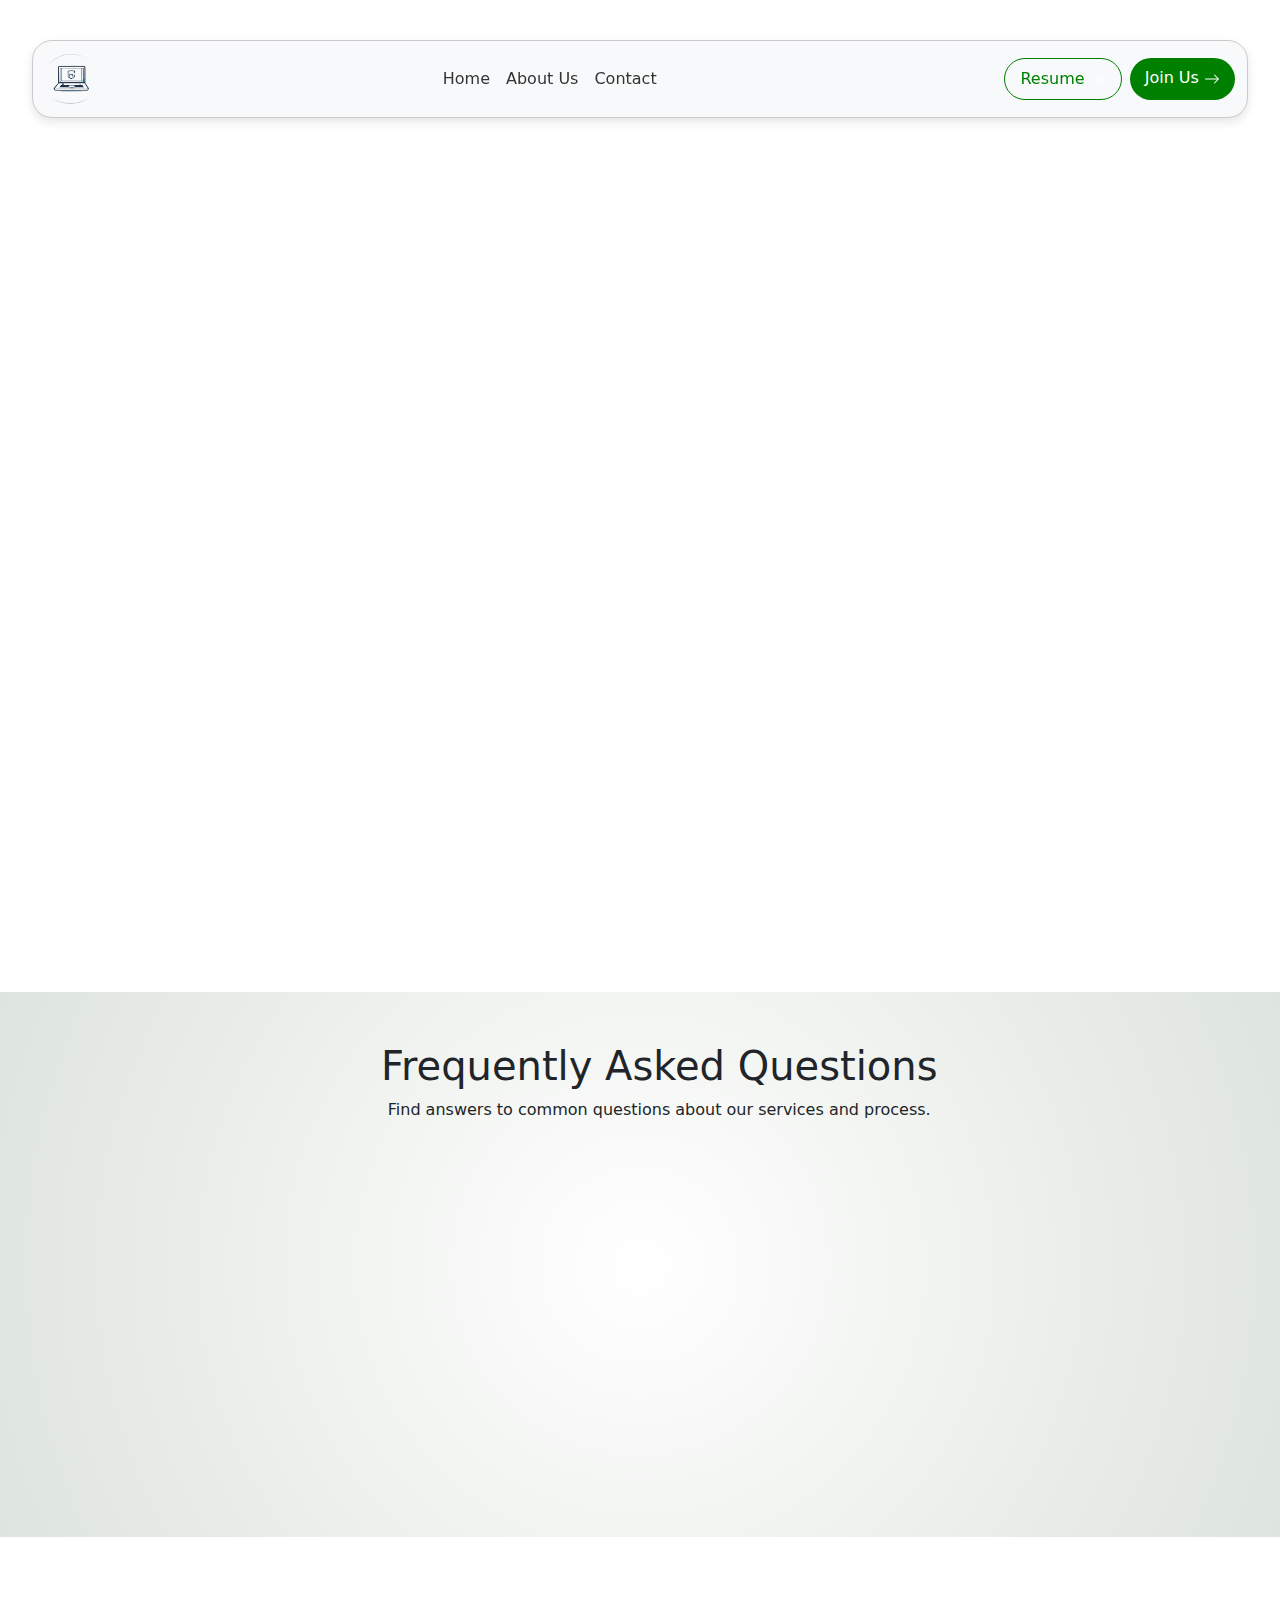
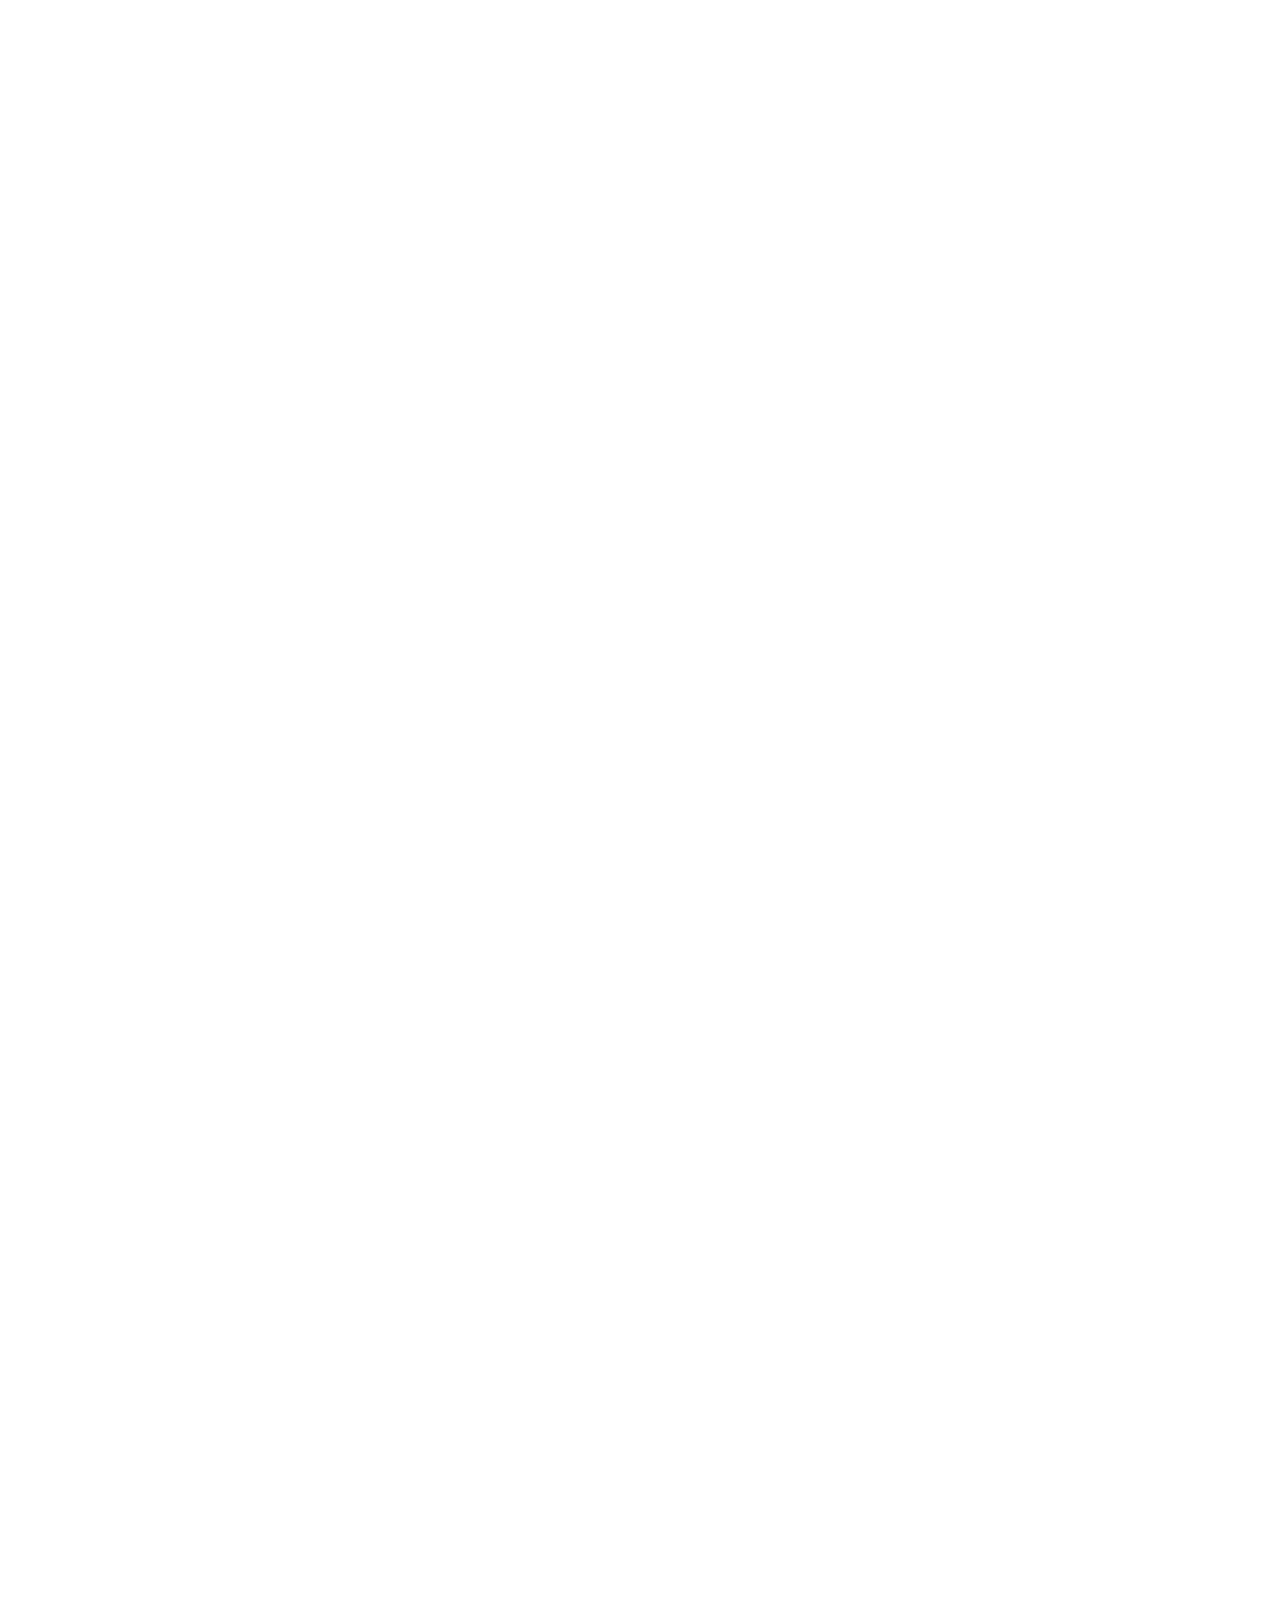
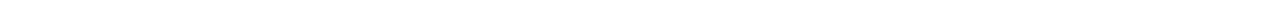
<file: contact.html>
<!doctype html>
<html lang="en">
  <head>
    <meta charset="utf-8">
    <meta name="viewport" content="width=device-width, initial-scale=1">
    <title>Contact Us</title>
    <link href="https://cdn.jsdelivr.net/npm/bootstrap@5.3.3/dist/css/bootstrap.min.css" rel="stylesheet" integrity="sha384-QWTKZyjpPEjISv5WaRU9OFeRpok6YctnYmDr5pNlyT2bRjXh0JMhjY6hW+ALEwIH" crossorigin="anonymous">
    <link rel="stylesheet" href="./css/contact.css">
    <link rel="icon" href="./Images/logo.png" type="image/x-icon">
  </head>
  <body>

    <nav class="navbar navbar-expand-lg bg-body-tertiary custom-navbar">
        <div class="container-fluid">
          <a class="navbar-brand" href="index.html">
            <img src="./Images/logo.png" alt="Logo" class="logo">
          </a>
          <button class="navbar-toggler" type="button" data-bs-toggle="collapse" data-bs-target="#navbarSupportedContent" aria-controls="navbarSupportedContent" aria-expanded="false" aria-label="Toggle navigation">
            <span class="navbar-toggler-icon"></span>
          </button>
          <div class="collapse navbar-collapse justify-content-center" id="navbarSupportedContent">
            <ul class="navbar-nav mb-2 mb-lg-0">
              <li class="nav-item">
                <a class="nav-link" href="index.html">Home</a>
              </li>
              <li class="nav-item">
                <a class="nav-link" href="about.html">About Us</a>
              </li>
              <li class="nav-item">
                <a class="nav-link" href="contact.html">Contact</a>
              </li>
            </ul>
          </div>
  
      
          <div class="d-none d-lg-flex justify-content-end"> 
            <a href="resume.html" class="btn btn-outline-success me-2 btn-nav">Resume <svg xmlns="http://www.w3.org/2000/svg" width="16" height="16" fill="currentColor" class="bi bi-arrow-right" viewBox="0 0 16 16">
                <path fill-rule="evenodd" d="M1 8a.5.5 0 0 1 .5-.5h11.793l-3.147-3.146a.5.5 0 0 1 .708-.708l4 4a.5.5 0 0 1 0 .708l-4 4a.5.5 0 0 1-.708-.708L13.293 8.5H1.5A.5.5 0 0 1 1 8"/>
              </svg></a>
            <a href="join.html" class="btn btn-success btn-nav">Join Us <svg xmlns="http://www.w3.org/2000/svg" width="16" height="16" fill="currentColor" class="bi bi-arrow-right" viewBox="0 0 16 16">
                <path fill-rule="evenodd" d="M1 8a.5.5 0 0 1 .5-.5h11.793l-3.147-3.146a.5.5 0 0 1 .708-.708l4 4a.5.5 0 0 1 0 .708l-4 4a.5.5 0 0 1-.708-.708L13.293 8.5H1.5A.5.5 0 0 1 1 8"/>
              </svg></a>
          </div>
        </div>
      </nav>

      <div class="section-1">
        <h1 class="section1-1">Get in Touch with <br> Oluwademilade</h1><br>
        <p>Ready to start a project or have any inquiries? Reach out now and let's create something amazing together.</p><br>
        <a href="#section-5"><button type="button" class="btn btn-success">Contact Now!</button></a>
      </div>

      <div class="section-2 fade-in">
        <div class="section2-1">
          <h1>Remote Office</h1>
          <p>Reach out to our remote team for any inquiries.</p>

          <p><span style="color: green; margin-right: 10px;"><svg xmlns="http://www.w3.org/2000/svg" width="16" height="16" fill="currentColor" class="bi bi-geo-alt-fill" viewBox="0 0 16 16">
            <path d="M8 16s6-5.686 6-10A6 6 0 0 0 2 6c0 4.314 6 10 6 10m0-7a3 3 0 1 1 0-6 3 3 0 0 1 0 6"/>
          </svg></span>Online</p>

          <a class="list" href="mailto:oluwademiladeadebiyi2@gmail.com"><p><span style="color: green; margin-right: 10px;"><svg xmlns="http://www.w3.org/2000/svg" width="16" height="16" fill="currentColor" class="bi bi-envelope-fill" viewBox="0 0 16 16">
            <path d="M.05 3.555A2 2 0 0 1 2 2h12a2 2 0 0 1 1.95 1.555L8 8.414zM0 4.697v7.104l5.803-3.558zM6.761 8.83l-6.57 4.027A2 2 0 0 0 2 14h12a2 2 0 0 0 1.808-1.144l-6.57-4.027L8 9.586zm3.436-.586L16 11.801V4.697z"/>
          </svg></span>oluwademiladeadebiyi2@gmail.com</p></a>
          
          <a class="list" href="tel:+2348107773828"><p><span style="color: green; margin-right: 10px;"><svg xmlns="http://www.w3.org/2000/svg" width="16" height="16" fill="currentColor" class="bi bi-envelope-fill" viewBox="0 0 16 16">
            <path d="M.05 3.555A2 2 0 0 1 2 2h12a2 2 0 0 1 1.95 1.555L8 8.414zM0 4.697v7.104l5.803-3.558zM6.761 8.83l-6.57 4.027A2 2 0 0 0 2 14h12a2 2 0 0 0 1.808-1.144l-6.57-4.027L8 9.586zm3.436-.586L16 11.801V4.697z"/>
          </svg></span>+234-810-777-3828</p></a>

        </div>
      </div>

      <div class="section-3">
       <center>
        <h1>Frequently Asked Questions</h1>
        <P>Find answers to common questions about our services and process.</P>
       </center>
<br><br>
       <div class="section3-1">
        <div class="section31-1 fade-in">
          
          <div class="item">
            <span class="question"><svg xmlns="http://www.w3.org/2000/svg" width="30" height="30" fill="currentColor" class="bi bi-question-circle-fill" viewBox="0 0 16 16">
              <path d="M16 8A8 8 0 1 1 0 8a8 8 0 0 1 16 0M5.496 6.033h.825c.138 0 .248-.113.266-.25.09-.656.54-1.134 1.342-1.134.686 0 1.314.343 1.314 1.168 0 .635-.374.927-.965 1.371-.673.489-1.206 1.06-1.168 1.987l.003.217a.25.25 0 0 0 .25.246h.811a.25.25 0 0 0 .25-.25v-.105c0-.718.273-.927 1.01-1.486.609-.463 1.244-.977 1.244-2.056 0-1.511-1.276-2.241-2.673-2.241-1.267 0-2.655.59-2.75 2.286a.237.237 0 0 0 .241.247m2.325 6.443c.61 0 1.029-.394 1.029-.927 0-.552-.42-.94-1.029-.94-.584 0-1.009.388-1.009.94 0 .533.425.927 1.01.927z"/>
            </svg> </span> <span class="faq"> How can I start a project?</span>
            <p style="color: rgb(49, 46, 46); margin-left: 45px;">You can start a project by filling out the contact form or emailing us directly.</p>
          </div>

          <div class="item">
            <span class="question"><svg xmlns="http://www.w3.org/2000/svg" width="30" height="30" fill="currentColor" class="bi bi-question-circle-fill" viewBox="0 0 16 16">
              <path d="M16 8A8 8 0 1 1 0 8a8 8 0 0 1 16 0M5.496 6.033h.825c.138 0 .248-.113.266-.25.09-.656.54-1.134 1.342-1.134.686 0 1.314.343 1.314 1.168 0 .635-.374.927-.965 1.371-.673.489-1.206 1.06-1.168 1.987l.003.217a.25.25 0 0 0 .25.246h.811a.25.25 0 0 0 .25-.25v-.105c0-.718.273-.927 1.01-1.486.609-.463 1.244-.977 1.244-2.056 0-1.511-1.276-2.241-2.673-2.241-1.267 0-2.655.59-2.75 2.286a.237.237 0 0 0 .241.247m2.325 6.443c.61 0 1.029-.394 1.029-.927 0-.552-.42-.94-1.029-.94-.584 0-1.009.388-1.009.94 0 .533.425.927 1.01.927z"/>
            </svg> </span> <span class="faq">What services do you offer?</span>
            <p style="color: rgb(49, 46, 46); margin-left: 45px;">We offer a range of web development services including front-end and back-end development, design, and consulting.</p>
          </div>
        </div>
<br><br>
        <div class="section31-1 fade-in">
          <div class="item">
            <span class="question"><svg xmlns="http://www.w3.org/2000/svg" width="30" height="30" fill="currentColor" class="bi bi-question-circle-fill" viewBox="0 0 16 16">
              <path d="M16 8A8 8 0 1 1 0 8a8 8 0 0 1 16 0M5.496 6.033h.825c.138 0 .248-.113.266-.25.09-.656.54-1.134 1.342-1.134.686 0 1.314.343 1.314 1.168 0 .635-.374.927-.965 1.371-.673.489-1.206 1.06-1.168 1.987l.003.217a.25.25 0 0 0 .25.246h.811a.25.25 0 0 0 .25-.25v-.105c0-.718.273-.927 1.01-1.486.609-.463 1.244-.977 1.244-2.056 0-1.511-1.276-2.241-2.673-2.241-1.267 0-2.655.59-2.75 2.286a.237.237 0 0 0 .241.247m2.325 6.443c.61 0 1.029-.394 1.029-.927 0-.552-.42-.94-1.029-.94-.584 0-1.009.388-1.009.94 0 .533.425.927 1.01.927z"/>
            </svg> </span> <span class="faq">How do I get a quote?</span>
            <p style="color: rgb(49, 46, 46); margin-left: 45px;">You can get a quote by providing details about your project through our contact form.</p>
          </div>
          <div class="item">
            <span class="question"><svg xmlns="http://www.w3.org/2000/svg" width="30" height="30" fill="currentColor" class="bi bi-question-circle-fill" viewBox="0 0 16 16">
              <path d="M16 8A8 8 0 1 1 0 8a8 8 0 0 1 16 0M5.496 6.033h.825c.138 0 .248-.113.266-.25.09-.656.54-1.134 1.342-1.134.686 0 1.314.343 1.314 1.168 0 .635-.374.927-.965 1.371-.673.489-1.206 1.06-1.168 1.987l.003.217a.25.25 0 0 0 .25.246h.811a.25.25 0 0 0 .25-.25v-.105c0-.718.273-.927 1.01-1.486.609-.463 1.244-.977 1.244-2.056 0-1.511-1.276-2.241-2.673-2.241-1.267 0-2.655.59-2.75 2.286a.237.237 0 0 0 .241.247m2.325 6.443c.61 0 1.029-.394 1.029-.927 0-.552-.42-.94-1.029-.94-.584 0-1.009.388-1.009.94 0 .533.425.927 1.01.927z"/>
            </svg> </span> <span class="faq">What is your support policy?</span>
            <p style="color: rgb(49, 46, 46); margin-left: 45px;">We offer 24/7 support through email and live chat to assist with any issues or questions.</p>
          </div>
        </div>
       </div>
      </div>

      <div class="section-4 fade-in">
        <div class="section4-1">
          <img src="./Images/image-14.jpg" alt="contact" width="100%" height="100%" class="contact-image">
        </div>

        <div class="section4-2">
           <h4 style="color: rgb(180, 243, 180);">Your Web Development Guru</h4>
           <h1 style="color: whitesmoke;">Ready to Work Together?</h1><br><br>
           <p style="color: whitesmoke;">Let's bring your web development project to life. Contact us today and let's start creating something great.</p><br>
           <a href="#section-5"><button type="button" class="btn" style="background-color: rgb(180, 243, 180); color: rgb(88, 86, 86);">Get Started!</button></a>
        </div>
      </div>

      <div class="section-5 fade-in" id="section-5">
       <center>
        <h3 style="color: rgb(79, 77, 77);">Fill the Form Below</h3>
       </center>
       <form class="contact-form" id="contactForm" action="" method="POST">
        <div class="mb-3">
          <label for="exampleInputName" class="form-label">Full Name</label>
          <input type="text" class="form-control" id="name" name="Full Name" placeholder="Enter full name" required>
        </div>
        <div class="mb-3">
          <label for="exampleInputNumber" class="form-label">Phone Number</label>
          <input type="number" name="Phone Number" class="form-control" id="phone number" placeholder="e.g 080xxxxxxx" required>
        </div>
        <div class="mb-3">
          <label for="exampleInputEmail1" class="form-label">Email address</label>
          <input type="email" name="email" class="form-control" id="email" aria-describedby="emailHelp" placeholder="e.g abc2@gmail.com" required>
          <div id="emailHelp" class="form-text">We'll never share your email with anyone else.</div>
        </div>
        <div class="mb-3">
          <label for="subject" class="form-label">Subject</label>
          <input type="text" name="subject" class="form-control" id="subject" placeholder="Subject of your request..." required>
        </div>
        <div class="mb-3">
          <label for="exampleInputPassword1" class="form-label">Message</label>
          <textarea type="text" name="additional-note" class="form-control" id="message" placeholder="Speak to us..." required></textarea>
        </div>
        <div class="mb-3 form-check">
          <input type="checkbox" class="form-check-input" name="confirm" id="Check1" required>
          <label class="form-check-label" for="exampleCheck1">Confirm</label>
        </div>
        <button type="submit" class="btn btn-success">Submit</button>
      </form>
      </div>


      <div class="section-7 fade-in">
        <div class="section7-1">
          <a href="index.html"> <span class="section7-2">Home</span></a>
          <a href="about.html"> <span class="section7-2">About Us</span></a>
          <a href="contact.html"> <span class="section7-2">Contact</span></a>
          <a href="resume.html "> <span class="section7-2">Resume</span></a>
          <a href="join.html"> <span class="section7-2">Join Us</span></a>
        </div><br><br>
        <hr style="color: white;"><br><br>
        <div class="section7-3">
          <span class="section7-3-1">
            <a href="https://www.x.com/" target="_blank"><svg xmlns="http://www.w3.org/2000/svg" width="20" height="20" fill="currentColor" class="bi bi-twitter-x" viewBox="0 0 16 16">
              <path d="M12.6.75h2.454l-5.36 6.142L16 15.25h-4.937l-3.867-5.07-4.425 5.07H.316l5.733-6.57L0 .75h5.063l3.495 4.633L12.601.75Zm-.86 13.028h1.36L4.323 2.145H2.865z"/>
            </svg></a>
          </span>
          <span class="section7-3-1">
            <a href="https://www.facebook.com/Ōlüwå Dëmílädë" target="_blank"><svg xmlns="http://www.w3.org/2000/svg" width="20" height="20" fill="currentColor" class="bi bi-facebook" viewBox="0 0 16 16">
            <path d="M16 8.049c0-4.446-3.582-8.05-8-8.05C3.58 0-.002 3.603-.002 8.05c0 4.017 2.926 7.347 6.75 7.951v-5.625h-2.03V8.05H6.75V6.275c0-2.017 1.195-3.131 3.022-3.131.876 0 1.791.157 1.791.157v1.98h-1.009c-.993 0-1.303.621-1.303 1.258v1.51h2.218l-.354 2.326H9.25V16c3.824-.604 6.75-3.934 6.75-7.951"/>
          </svg></a>
        </span>
          <span class="section7-3-1">
            <a href="https://www.instagram.com/demmy.246" target="_blank"><svg xmlns="http://www.w3.org/2000/svg" width="20" height="20" fill="currentColor" class="bi bi-instagram" viewBox="0 0 16 16">
            <path d="M8 0C5.829 0 5.556.01 4.703.048 3.85.088 3.269.222 2.76.42a3.9 3.9 0 0 0-1.417.923A3.9 3.9 0 0 0 .42 2.76C.222 3.268.087 3.85.048 4.7.01 5.555 0 5.827 0 8.001c0 2.172.01 2.444.048 3.297.04.852.174 1.433.372 1.942.205.526.478.972.923 1.417.444.445.89.719 1.416.923.51.198 1.09.333 1.942.372C5.555 15.99 5.827 16 8 16s2.444-.01 3.298-.048c.851-.04 1.434-.174 1.943-.372a3.9 3.9 0 0 0 1.416-.923c.445-.445.718-.891.923-1.417.197-.509.332-1.09.372-1.942C15.99 10.445 16 10.173 16 8s-.01-2.445-.048-3.299c-.04-.851-.175-1.433-.372-1.941a3.9 3.9 0 0 0-.923-1.417A3.9 3.9 0 0 0 13.24.42c-.51-.198-1.092-.333-1.943-.372C10.443.01 10.172 0 7.998 0zm-.717 1.442h.718c2.136 0 2.389.007 3.232.046.78.035 1.204.166 1.486.275.373.145.64.319.92.599s.453.546.598.92c.11.281.24.705.275 1.485.039.843.047 1.096.047 3.231s-.008 2.389-.047 3.232c-.035.78-.166 1.203-.275 1.485a2.5 2.5 0 0 1-.599.919c-.28.28-.546.453-.92.598-.28.11-.704.24-1.485.276-.843.038-1.096.047-3.232.047s-2.39-.009-3.233-.047c-.78-.036-1.203-.166-1.485-.276a2.5 2.5 0 0 1-.92-.598 2.5 2.5 0 0 1-.6-.92c-.109-.281-.24-.705-.275-1.485-.038-.843-.046-1.096-.046-3.233s.008-2.388.046-3.231c.036-.78.166-1.204.276-1.486.145-.373.319-.64.599-.92s.546-.453.92-.598c.282-.11.705-.24 1.485-.276.738-.034 1.024-.044 2.515-.045zm4.988 1.328a.96.96 0 1 0 0 1.92.96.96 0 0 0 0-1.92m-4.27 1.122a4.109 4.109 0 1 0 0 8.217 4.109 4.109 0 0 0 0-8.217m0 1.441a2.667 2.667 0 1 1 0 5.334 2.667 2.667 0 0 1 0-5.334"/>
          </svg></a>
        </span>
          <span class="section7-3-1">
            <a href="https://www.linkedin.com/in/oluwademilade-adebiyi-7a6b29294" target="_blank"><svg xmlns="http://www.w3.org/2000/svg" width="20" height="20" fill="currentColor" class="bi bi-linkedin" viewBox="0 0 16 16">
            <path d="M0 1.146C0 .513.526 0 1.175 0h13.65C15.474 0 16 .513 16 1.146v13.708c0 .633-.526 1.146-1.175 1.146H1.175C.526 16 0 15.487 0 14.854zm4.943 12.248V6.169H2.542v7.225zm-1.2-8.212c.837 0 1.358-.554 1.358-1.248-.015-.709-.52-1.248-1.342-1.248S2.4 3.226 2.4 3.934c0 .694.521 1.248 1.327 1.248zm4.908 8.212V9.359c0-.216.016-.432.08-.586.173-.431.568-.878 1.232-.878.869 0 1.216.662 1.216 1.634v3.865h2.401V9.25c0-2.22-1.184-3.252-2.764-3.252-1.274 0-1.845.7-2.165 1.193v.025h-.016l.016-.025V6.169h-2.4c.03.678 0 7.225 0 7.225z"/>
          </svg></a>
        </span>
        </div>

        <div class="section7-4">
          <p>© Demmy's Web Mastery 2024, All Rights Reserved</p>
        </div>
      </div>

      <script>
        window.addEventListener('scroll', function() {
          const sections = document.querySelectorAll('.fade-in');
          
        
          sections.forEach(function(section) {
            const offsetTop = section.offsetTop;
            const height = section.offsetHeight;
            
        
            if (window.scrollY + window.innerHeight > offsetTop && window.scrollY < offsetTop + height) {
        
              section.classList.add('in-view');
            } else {
              section.classList.remove('in-view');
            }
          });
        });





        document.getElementById("contactForm").addEventListener("submit", function(event) {
          event.preventDefault();
      
          const submitButton = document.querySelector('button[type="submit"]');
          submitButton.disabled = true;
          submitButton.textContent = "Please wait...";
      
          const formData = new FormData(this);
      
          fetch("https://formspree.io/f/mgegwkop", { 
            method: "POST",
            body: formData,
            headers: {
              'Accept': 'application/json'
            }
          }).then(function(response) {
            if (response.ok) {
              alert("Thank you for your response");
              
              document.getElementById("contactForm").reset();
              submitButton.disabled = false;
              submitButton.textContent = "Submit";
            } else {
              // Handle errors
              alert("Oops! There was a problem submitting the form.");
              submitButton.disabled = false;
              submitButton.textContent = "Submit";
            }
          }).catch(function(error) {
            // Handle network errors
            alert("Oops! There was a problem submitting the form.");
            submitButton.disabled = false;
            submitButton.textContent = "Submit";
          });
        });
      </script>

    <script src="https://cdn.jsdelivr.net/npm/bootstrap@5.3.3/dist/js/bootstrap.bundle.min.js" integrity="sha384-YvpcrYf0tY3lHB60NNkmXc5s9fDVZLESaAA55NDzOxhy9GkcIdslK1eN7N6jIeHz" crossorigin="anonymous"></script>
  </body>
</html>
</file>
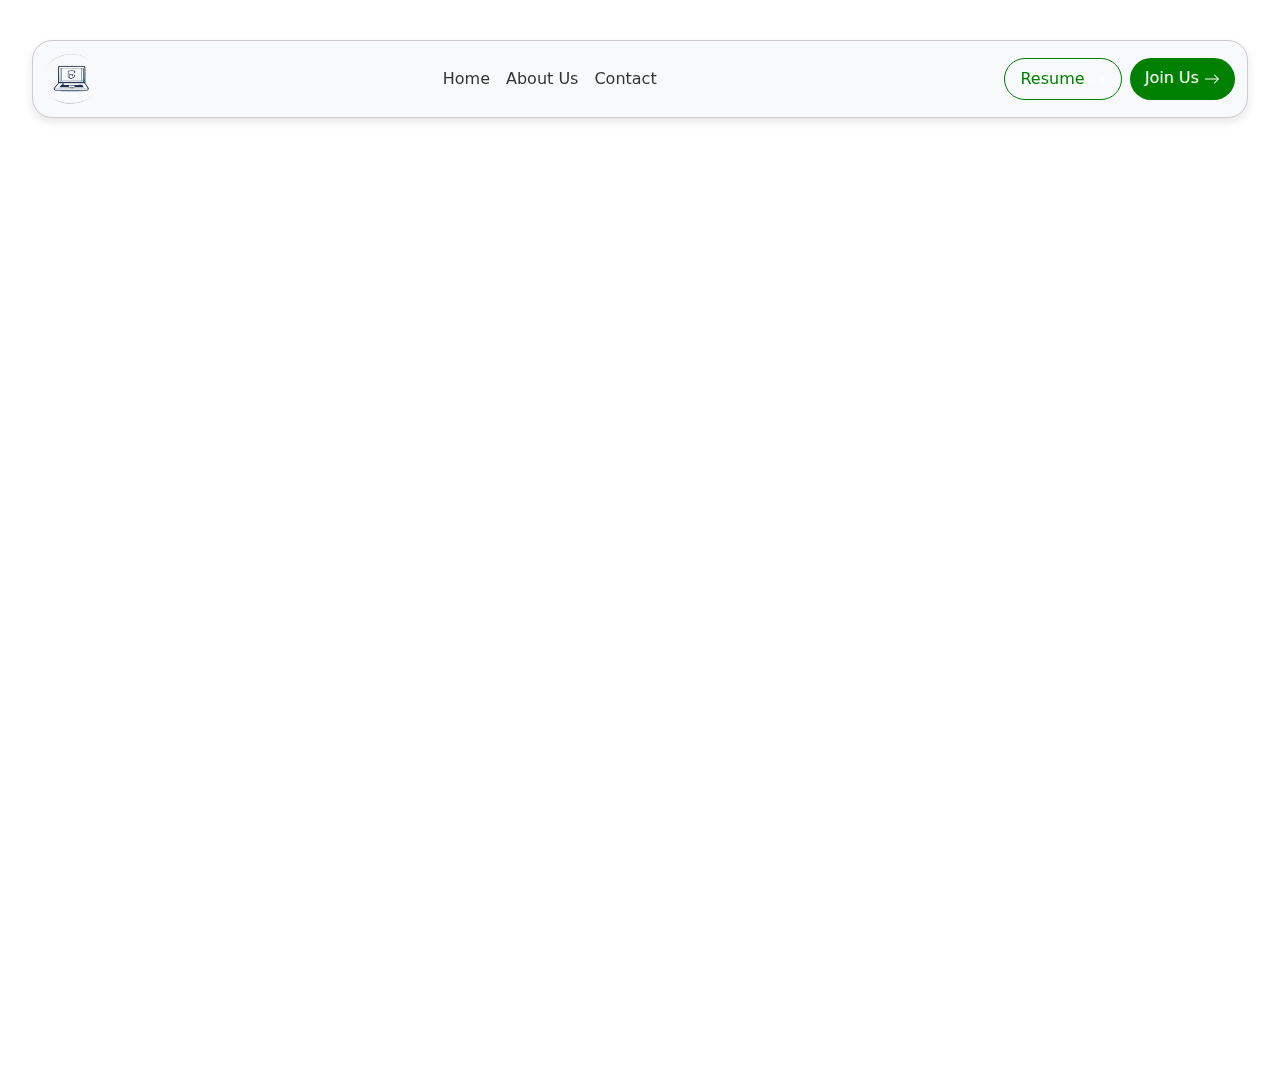
<file: join.html>
<!doctype html>
<html lang="en">
  <head>
    <meta charset="utf-8">
    <meta name="viewport" content="width=device-width, initial-scale=1">
    <title>Join Us</title>
    <link href="https://cdn.jsdelivr.net/npm/bootstrap@5.3.3/dist/css/bootstrap.min.css" rel="stylesheet" integrity="sha384-QWTKZyjpPEjISv5WaRU9OFeRpok6YctnYmDr5pNlyT2bRjXh0JMhjY6hW+ALEwIH" crossorigin="anonymous">
    <link rel="stylesheet" href="./css/join.css">
    <link rel="icon" href="./Images/logo.png" type="image/x-icon">
  </head>
  <body>

    <nav class="navbar navbar-expand-lg bg-body-tertiary custom-navbar">
        <div class="container-fluid">
          <a class="navbar-brand" href="index.html">
            <img src="./Images/logo.png" alt="Logo" class="logo">
          </a>
          <button class="navbar-toggler" type="button" data-bs-toggle="collapse" data-bs-target="#navbarSupportedContent" aria-controls="navbarSupportedContent" aria-expanded="false" aria-label="Toggle navigation">
            <span class="navbar-toggler-icon"></span>
          </button>
          <div class="collapse navbar-collapse justify-content-center" id="navbarSupportedContent">
            <ul class="navbar-nav mb-2 mb-lg-0">
              <li class="nav-item">
                <a class="nav-link" href="index.html">Home</a>
              </li>
              <li class="nav-item">
                <a class="nav-link" href="about.html">About Us</a>
              </li>
              <li class="nav-item">
                <a class="nav-link" href="contact.html">Contact</a>
              </li>
            </ul>
          </div>
  
      
          <div class="d-none d-lg-flex justify-content-end"> 
            <a href="resume.html" class="btn btn-outline-success me-2 btn-nav">Resume <svg xmlns="http://www.w3.org/2000/svg" width="16" height="16" fill="currentColor" class="bi bi-arrow-right" viewBox="0 0 16 16">
                <path fill-rule="evenodd" d="M1 8a.5.5 0 0 1 .5-.5h11.793l-3.147-3.146a.5.5 0 0 1 .708-.708l4 4a.5.5 0 0 1 0 .708l-4 4a.5.5 0 0 1-.708-.708L13.293 8.5H1.5A.5.5 0 0 1 1 8"/>
              </svg></a>
            <a href="join.html" class="btn btn-success btn-nav">Join Us <svg xmlns="http://www.w3.org/2000/svg" width="16" height="16" fill="currentColor" class="bi bi-arrow-right" viewBox="0 0 16 16">
                <path fill-rule="evenodd" d="M1 8a.5.5 0 0 1 .5-.5h11.793l-3.147-3.146a.5.5 0 0 1 .708-.708l4 4a.5.5 0 0 1 0 .708l-4 4a.5.5 0 0 1-.708-.708L13.293 8.5H1.5A.5.5 0 0 1 1 8"/>
              </svg></a>
          </div>
        </div>
      </nav>

      <div class="section-1">
        <h1 class="oops">OOPS</h1>
        <p class="oops-1">We are currently not accepting collaboration till further notice.</p>
      </div>

      <div class="section-7 fade-in">
        <div class="section7-1">
          <a href="index.html"> <span class="section7-2">Home</span></a>
          <a href="about.html"> <span class="section7-2">About Us</span></a>
          <a href="contact.html"> <span class="section7-2">Contact</span></a>
          <a href="resume.html"> <span class="section7-2">Resume</span></a>
          <a href="join.html"> <span class="section7-2">Join Us</span></a>
        </div><br><br>
        <hr style="color: white;"><br><br>
        <div class="section7-3">
            <span class="section7-3-1">
              <a href="https://www.x.com/" target="_blank"><svg xmlns="http://www.w3.org/2000/svg" width="20" height="20" fill="currentColor" class="bi bi-twitter-x" viewBox="0 0 16 16">
                <path d="M12.6.75h2.454l-5.36 6.142L16 15.25h-4.937l-3.867-5.07-4.425 5.07H.316l5.733-6.57L0 .75h5.063l3.495 4.633L12.601.75Zm-.86 13.028h1.36L4.323 2.145H2.865z"/>
              </svg></a>
            </span>
            <span class="section7-3-1">
              <a href="https://www.facebook.com/Ōlüwå Dëmílädë" target="_blank"><svg xmlns="http://www.w3.org/2000/svg" width="20" height="20" fill="currentColor" class="bi bi-facebook" viewBox="0 0 16 16">
              <path d="M16 8.049c0-4.446-3.582-8.05-8-8.05C3.58 0-.002 3.603-.002 8.05c0 4.017 2.926 7.347 6.75 7.951v-5.625h-2.03V8.05H6.75V6.275c0-2.017 1.195-3.131 3.022-3.131.876 0 1.791.157 1.791.157v1.98h-1.009c-.993 0-1.303.621-1.303 1.258v1.51h2.218l-.354 2.326H9.25V16c3.824-.604 6.75-3.934 6.75-7.951"/>
            </svg></a>
          </span>
            <span class="section7-3-1">
              <a href="https://www.instagram.com/demmy.246" target="_blank"><svg xmlns="http://www.w3.org/2000/svg" width="20" height="20" fill="currentColor" class="bi bi-instagram" viewBox="0 0 16 16">
              <path d="M8 0C5.829 0 5.556.01 4.703.048 3.85.088 3.269.222 2.76.42a3.9 3.9 0 0 0-1.417.923A3.9 3.9 0 0 0 .42 2.76C.222 3.268.087 3.85.048 4.7.01 5.555 0 5.827 0 8.001c0 2.172.01 2.444.048 3.297.04.852.174 1.433.372 1.942.205.526.478.972.923 1.417.444.445.89.719 1.416.923.51.198 1.09.333 1.942.372C5.555 15.99 5.827 16 8 16s2.444-.01 3.298-.048c.851-.04 1.434-.174 1.943-.372a3.9 3.9 0 0 0 1.416-.923c.445-.445.718-.891.923-1.417.197-.509.332-1.09.372-1.942C15.99 10.445 16 10.173 16 8s-.01-2.445-.048-3.299c-.04-.851-.175-1.433-.372-1.941a3.9 3.9 0 0 0-.923-1.417A3.9 3.9 0 0 0 13.24.42c-.51-.198-1.092-.333-1.943-.372C10.443.01 10.172 0 7.998 0zm-.717 1.442h.718c2.136 0 2.389.007 3.232.046.78.035 1.204.166 1.486.275.373.145.64.319.92.599s.453.546.598.92c.11.281.24.705.275 1.485.039.843.047 1.096.047 3.231s-.008 2.389-.047 3.232c-.035.78-.166 1.203-.275 1.485a2.5 2.5 0 0 1-.599.919c-.28.28-.546.453-.92.598-.28.11-.704.24-1.485.276-.843.038-1.096.047-3.232.047s-2.39-.009-3.233-.047c-.78-.036-1.203-.166-1.485-.276a2.5 2.5 0 0 1-.92-.598 2.5 2.5 0 0 1-.6-.92c-.109-.281-.24-.705-.275-1.485-.038-.843-.046-1.096-.046-3.233s.008-2.388.046-3.231c.036-.78.166-1.204.276-1.486.145-.373.319-.64.599-.92s.546-.453.92-.598c.282-.11.705-.24 1.485-.276.738-.034 1.024-.044 2.515-.045zm4.988 1.328a.96.96 0 1 0 0 1.92.96.96 0 0 0 0-1.92m-4.27 1.122a4.109 4.109 0 1 0 0 8.217 4.109 4.109 0 0 0 0-8.217m0 1.441a2.667 2.667 0 1 1 0 5.334 2.667 2.667 0 0 1 0-5.334"/>
            </svg></a>
          </span>
            <span class="section7-3-1">
              <a href="https://www.linkedin.com/in/oluwademilade-adebiyi-7a6b29294" target="_blank"><svg xmlns="http://www.w3.org/2000/svg" width="20" height="20" fill="currentColor" class="bi bi-linkedin" viewBox="0 0 16 16">
              <path d="M0 1.146C0 .513.526 0 1.175 0h13.65C15.474 0 16 .513 16 1.146v13.708c0 .633-.526 1.146-1.175 1.146H1.175C.526 16 0 15.487 0 14.854zm4.943 12.248V6.169H2.542v7.225zm-1.2-8.212c.837 0 1.358-.554 1.358-1.248-.015-.709-.52-1.248-1.342-1.248S2.4 3.226 2.4 3.934c0 .694.521 1.248 1.327 1.248zm4.908 8.212V9.359c0-.216.016-.432.08-.586.173-.431.568-.878 1.232-.878.869 0 1.216.662 1.216 1.634v3.865h2.401V9.25c0-2.22-1.184-3.252-2.764-3.252-1.274 0-1.845.7-2.165 1.193v.025h-.016l.016-.025V6.169h-2.4c.03.678 0 7.225 0 7.225z"/>
            </svg></a>
          </span>
          </div>

        <div class="section7-4">
          <p>© Demmy's Web Mastery 2024, All Rights Reserved</p>
        </div>
      </div>

      <script>
        window.addEventListener('scroll', function() {
          const sections = document.querySelectorAll('.fade-in');
          
        
          sections.forEach(function(section) {
            const offsetTop = section.offsetTop;
            const height = section.offsetHeight;
            
        
            if (window.scrollY + window.innerHeight > offsetTop && window.scrollY < offsetTop + height) {
        
              section.classList.add('in-view');
            } else {
              section.classList.remove('in-view');
            }
          });
        });
      </script>
    <script src="https://cdn.jsdelivr.net/npm/bootstrap@5.3.3/dist/js/bootstrap.bundle.min.js" integrity="sha384-YvpcrYf0tY3lHB60NNkmXc5s9fDVZLESaAA55NDzOxhy9GkcIdslK1eN7N6jIeHz" crossorigin="anonymous"></script>
  </body>
</html>
</file>
<file: css/contact.css>
.section-1{
  opacity: 0;
  animation: fadeIn 2s forwards;
}

@keyframes fadeIn {
  to {
    opacity: 1;
  }
}
.custom-navbar {
    margin-top: 20px;
    margin-left: 2.5%;
    border-radius: 20px;
    width: 95%;
    background-color: #f8f9fa;
    box-shadow: 0 4px 10px rgba(0, 0, 0, 0.1);
    position: fixed;
    top: 20px;
    z-index: 999;
    border: 1px solid rgb(207, 200, 200);
  }
  a{
    text-decoration: none;
  }
  .logo {
    width: 50px;
    height: 50px;
  }
  
  .navbar-brand {
    margin-right: auto;
  }
  
  .navbar-nav {
    text-align: center;
  }
  
  .nav-link {
    color: #333;
    padding: 15px 20px;
  }
  .nav-link:hover {
    color: green;
    transition: 0.2s ease;
    font-weight: bolder;
  }
  .btn-nav{
    padding: 8px 15px;
    border-radius: 30px;
  }
  .btn-outline-success {
    border-color: green;
    color: green;
  }
  .btn-success {
    background-color: green;
    color: #fff;
    border: none;
  } 
  .btn:hover {
    background-color: #0056b3;
  }
  .d-lg-none {
    display: none;
  } 
  .section-1{
    padding-top: 200px;
    text-align: center;
    background: radial-gradient(circle,rgb(156, 205, 156) , #e8e3e2);
    padding-bottom: 100px;
    padding-left: 3%;
    padding-right: 3%;
  }
  .section1-1{
    font-size: 60px;
  }
  .section-2{
     background-color: white;
     padding-left: 5%;
     padding-top: 100px;
     padding-bottom: 100px;
  }
  .section-3{
    padding-left: 3%;
    padding-top: 50px;
    padding-bottom: 100px;
    background: radial-gradient(circle, white, rgb(222, 228, 222));
  }
  .section31-1{
    display: flex;
    flex-wrap: wrap;
  }
  .item{
    flex-grow: 1;
    flex-basis: 200;
    width: 400px;
  }
  .faq{
    font-weight: bolder;
    font-size: 25px;
  }
  .question{
    margin-right: 10px;
    color: green;
  }
  .section-4{
   display: flex;
   flex-wrap: wrap;
  }
  .section4-1{
    background-color: rgb(174, 203, 174);
    height: 450px;
    width: 400px;
    flex-grow: 1;
    flex-basis: 200;
    display: flex;
    justify-content: center;
    align-items: center;
  }
  .section4-2{
    justify-content: center;
    align-items: center;
    background-color: rgb(3, 108, 3);
    height: 450px;
    width: 400px;
    flex-grow: 1;
    flex-basis: 200;
    padding-top: 100px;
    padding-bottom: 70px;
    padding-left: 5%;
    padding-right: 5%;
  }

  .section-5{
    padding-top: 100px;
    margin-bottom: 100px;
  }
  .contact-form{
    margin-left: 5%;
    margin-right: 5%;
    border: 1px solid grey;
    border-radius: 15px;
    padding: 15px;
  }
  .section-7{
    padding-top: 80px;
    padding-bottom: 80px;
    padding-left: 2%;
    padding-right: 2%;
    background-color: #086017;
  }
  
  .section7-1{
    text-align: center;
  }
  
  .section7-2{
    color: white;
    margin-left: 5%;
    font-weight: bolder;
  }
  
  a{
    text-decoration: none;
  }
  
  .bi{
    fill: white;
  }
  
  .section7-3-1{
    margin-left: 3%;
  }
  
  .section7-4{
    color: rgb(192, 185, 185);
    float: right;
    margin-top: -22px;
  }

  .fade-in {
    opacity: 0;
    transform: translateY(50px);
    transition: opacity 1s, transform 1s;
  }
  
  
  .fade-in.in-view {
    opacity: 1;
    transform: translateY(0);
  }
  
  
  @keyframes fadeIn {
    from {
      opacity: 0;
      transform: translateY(50px);
    }
    to {
      opacity: 1;
      transform: translateY(0);
    }
  }

  @media screen and (max-width: 585px){
    .section1-1{
      font-size: 40px;
    }
    .faq{
      font-weight: bold;
      font-size: 18px;
    }
    .section7-3{
      text-align: center;
      margin-bottom: 50px;
    }
  
    .section7-4{
      text-align: center;
      margin-right: 2%;
    }
  }
</file>
<file: css/join.css>
@keyframes fadeIn {
    to {
      opacity: 1;
    }
  }
  .custom-navbar {
      margin-top: 20px;
      margin-left: 2.5%;
      border-radius: 20px;
      width: 95%;
      background-color: #f8f9fa;
      box-shadow: 0 4px 10px rgba(0, 0, 0, 0.1);
      position: fixed;
      top: 20px;
      z-index: 999;
      border: 1px solid rgb(207, 200, 200);
    }
    a{
      text-decoration: none;
    }
    .logo {
      width: 50px;
      height: 50px;
    }
    
    .navbar-brand {
      margin-right: auto;
    }
    
    .navbar-nav {
      text-align: center;
    }
    
    .nav-link {
      color: #333;
      padding: 15px 20px;
    }
    .nav-link:hover {
      color: green;
      transition: 0.2s ease;
      font-weight: bolder;
    }
    .btn-nav{
      padding: 8px 15px;
      border-radius: 30px;
    }
    .btn-outline-success {
      border-color: green;
      color: green;
    }
    .btn-success {
      background-color: green;
      color: #fff;
      border: none;
    } 
    .btn:hover {
      background-color: #0056b3;
    }
    .d-lg-none {
      display: none;
    } 
    .fade-in {
        opacity: 0;
        transform: translateY(50px);
        transition: opacity 1s, transform 1s;
      }
      
      
      .fade-in.in-view {
        opacity: 1;
        transform: translateY(0);
      }
      
      .section-1{
        padding-top: 350px;
        background: linear-gradient(to bottom right, rgb(223, 235, 223), white);
        height: 700px;
        text-align: center;
        display: flex;
        flex-direction: column;
        align-items: center;
        padding-left: 3%;
        padding-right: 3%;
        opacity: 0;
        animation: fadeIn 2s forwards;
      }
      .oops{
        font-size: 70px;
      }
      .oops-1{
        color: rgb(150, 139, 139);
      }
      .section-7{
        padding-top: 80px;
        padding-bottom: 80px;
        padding-left: 2%;
        padding-right: 2%;
        background-color: #086017;
      }
      
      .section7-1{
        text-align: center;
      }
      
      .section7-2{
        color: white;
        margin-left: 5%;
        font-weight: bolder;
      }
      
      a{
        text-decoration: none;
      }
      
      .bi{
        fill: white;
      }
      
      .section7-3-1{
        margin-left: 3%;
      }
      
      .section7-4{
        color: rgb(192, 185, 185);
        float: right;
        margin-top: -22px;
      }
      @keyframes fadeIn {
        from {
          opacity: 0;
          transform: translateY(50px);
        }
        to {
          opacity: 1;
          transform: translateY(0);
        }
      }

      @media screen and (max-width: 580px){
        .section7-3{
          text-align: center;
          margin-bottom: 50px;
        }
      
        .section7-4{
          text-align: center;
          margin-right: 2%;
        }
      }
</file>
